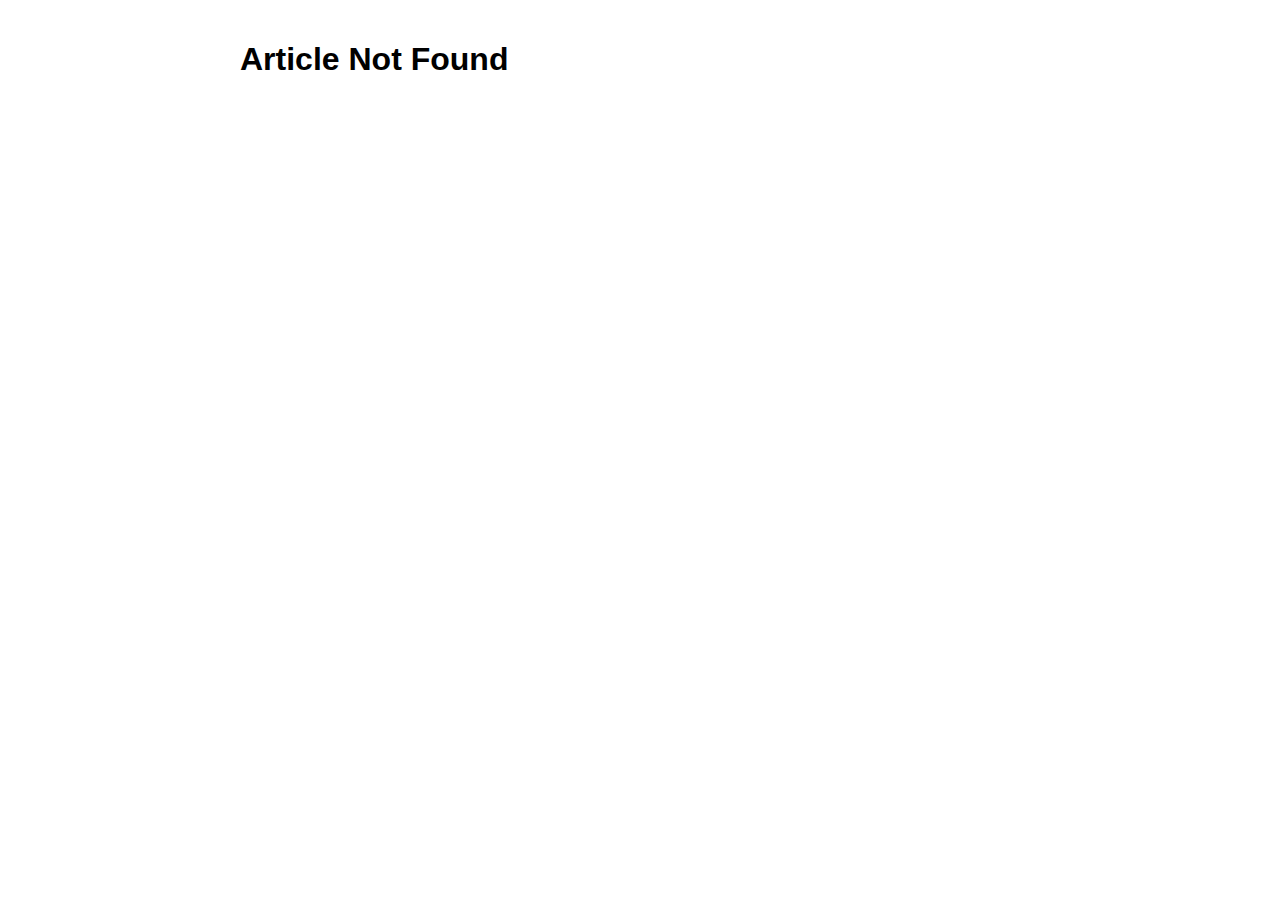
<file: mindmapfiles_updated/articles/article_0.html>
<!DOCTYPE html>
<html lang="en">
<head>
    <meta charset="UTF-8">
    <meta name="viewport" content="width=device-width, initial-scale=1.0">
    <title>Article Page</title>
    <style>
        body { font-family: Arial, sans-serif; padding: 20px; max-width: 800px; margin: auto; }
    </style>
</head>
<body>
    <h1 id="article-title"></h1>
    <p id="article-content"></p>

    <script>
        const urlParams = new URLSearchParams(window.location.search);
        const articleIndex = urlParams.get("id");
        const articleContent = localStorage.getItem(`article_${articleIndex}`);
    
        if (articleContent) {
            document.getElementById("article-title").textContent = `Generated Article ${articleIndex}`;
            document.getElementById("article-content").textContent = articleContent;
        } else {
            document.getElementById("article-title").textContent = "Article Not Found";
        }
    </script>
</body>
</html>
</file>
